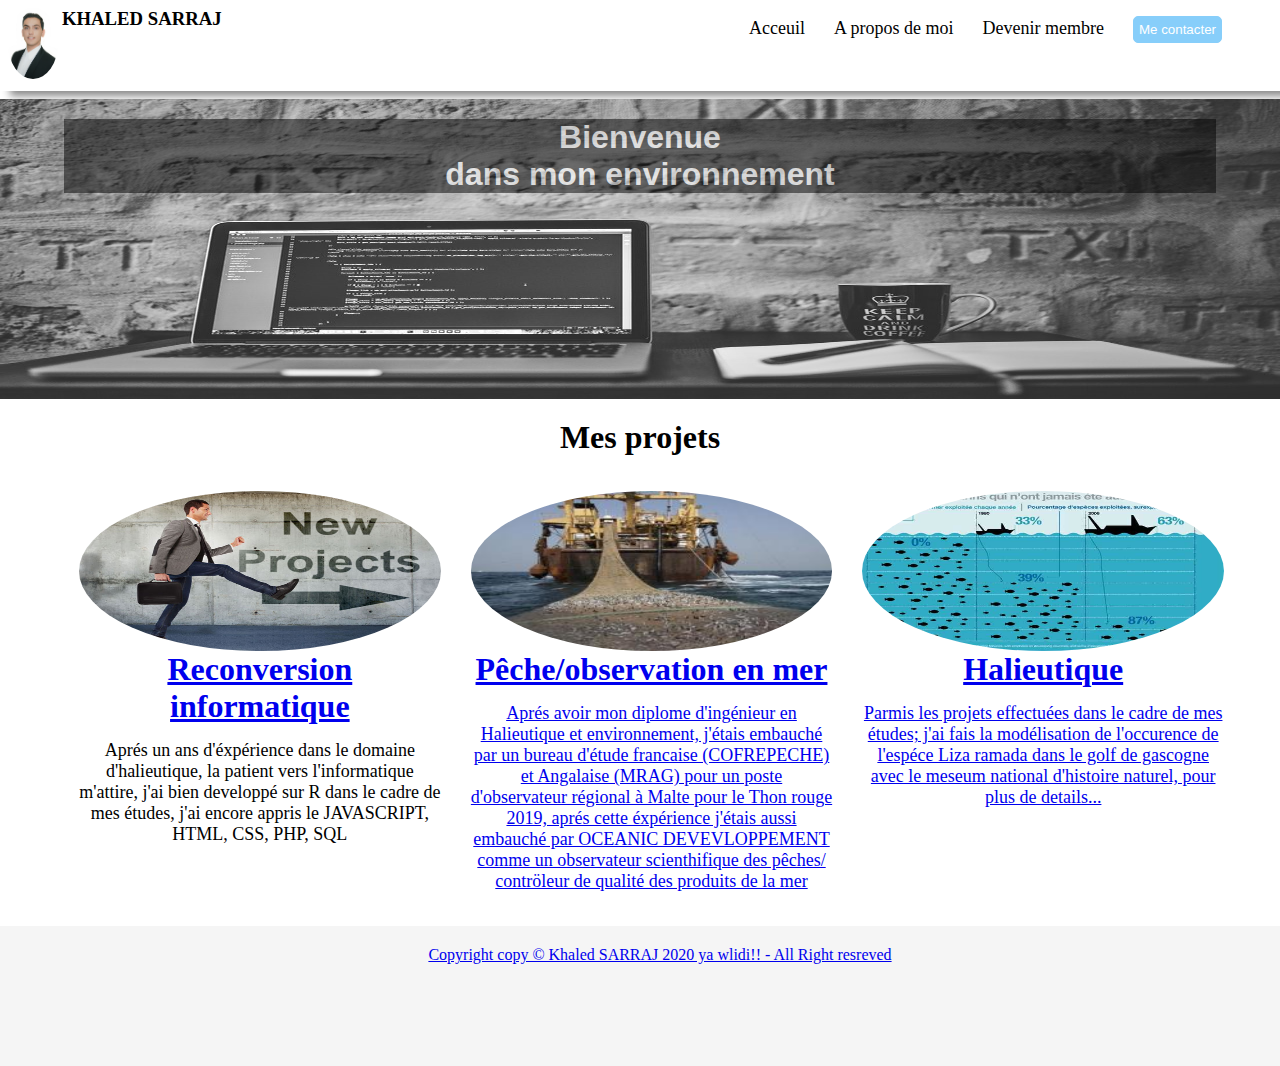
<file: Version final/index.html>
<!DOCTYPE html>
<html>
<head>
	<meta charset="utf-8"/> <!--pour lire les caractéres spéciaux<html  -->
	<meta name="viewport" content="width=device-width, initial-scale=1.0"/>  <!--pour que ton site s'adapte sur tt les appereils <html  -->
	<link rel="stylesheet" type="text/css" href="./css/main.css">
	<title>Acceuil</title>
</head>
<body>
       <header>
       	  <nav>
       	  	<div id="logo">
       	  		<img src="image/profil.jpg" width="50">
       	  		<h3>KHALED SARRAJ</h3>
       	  	</div>
       	  	<div id="liens">
       	  		 <ul>
       	  		 	<li><a href="index.html">Acceuil</a></li>
       	  		 	<li><a href="propos.html">A propos de moi</a></li>
       	  		 	<li><a href="membre.php">Devenir membre</a></li>
       	  		 	<li><button>Me contacter</button></li>
       	  		 	
       	  		 </ul>
       	  	</div>
       	  </nav>

       </header>
       <!--la baniere-->
       <div id="showcase">
       	 <p id="text">Bienvenue<br>dans mon environnement</p>

       </div>

       <!--les services-->

       <h1 id="mes_services">Mes projets</h1>

  <div class="services">
        <div class="service">
        	<img src="image/chef.jpg">
        	<h1><a href="reconversion.html">Reconversion informatique</a> </h1>
        	<p> Aprés un ans d'éxpérience dans le domaine d'halieutique, la patient vers l'informatique m'attire, j'ai bien developpé sur R dans le cadre de mes études, j'ai encore appris le JAVASCRIPT, HTML, CSS, PHP, SQL</p>
        </div>
         <div class="service">
        	<img src="image/peche.jpg">
        	<h1> <a href="peche.html">Pêche/observation en mer</h1>
        	<p> Aprés avoir mon diplome d'ingénieur en Halieutique et environnement, j'étais embauché par un bureau d'étude francaise (COFREPECHE) et Angalaise (MRAG) pour un poste d'observateur régional à Malte pour le Thon rouge 2019, aprés cette éxpérience j'étais aussi embauché par OCEANIC DEVEVLOPPEMENT comme un observateur scienthifique des pêches/ contröleur de qualité des produits de la mer</p>
         </div>
        <div class="service">
        	<img src="image/hal.jpg">
        	<h1>Halieutique</h1>
        	<p> Parmis les projets effectuées dans le cadre de mes études; j'ai fais la modélisation de l'occurence de l'espéce Liza ramada dans le golf de gascogne avec le meseum national d'histoire naturel, pour plus de details...</p>
        </div>
        
    </div>

<footer>
				<p>
					Copyright copy &copy; Khaled SARRAJ 2020 ya wlidi!! - All Right resreved
				</p>

			</footer>
</body>
</html>
</file>
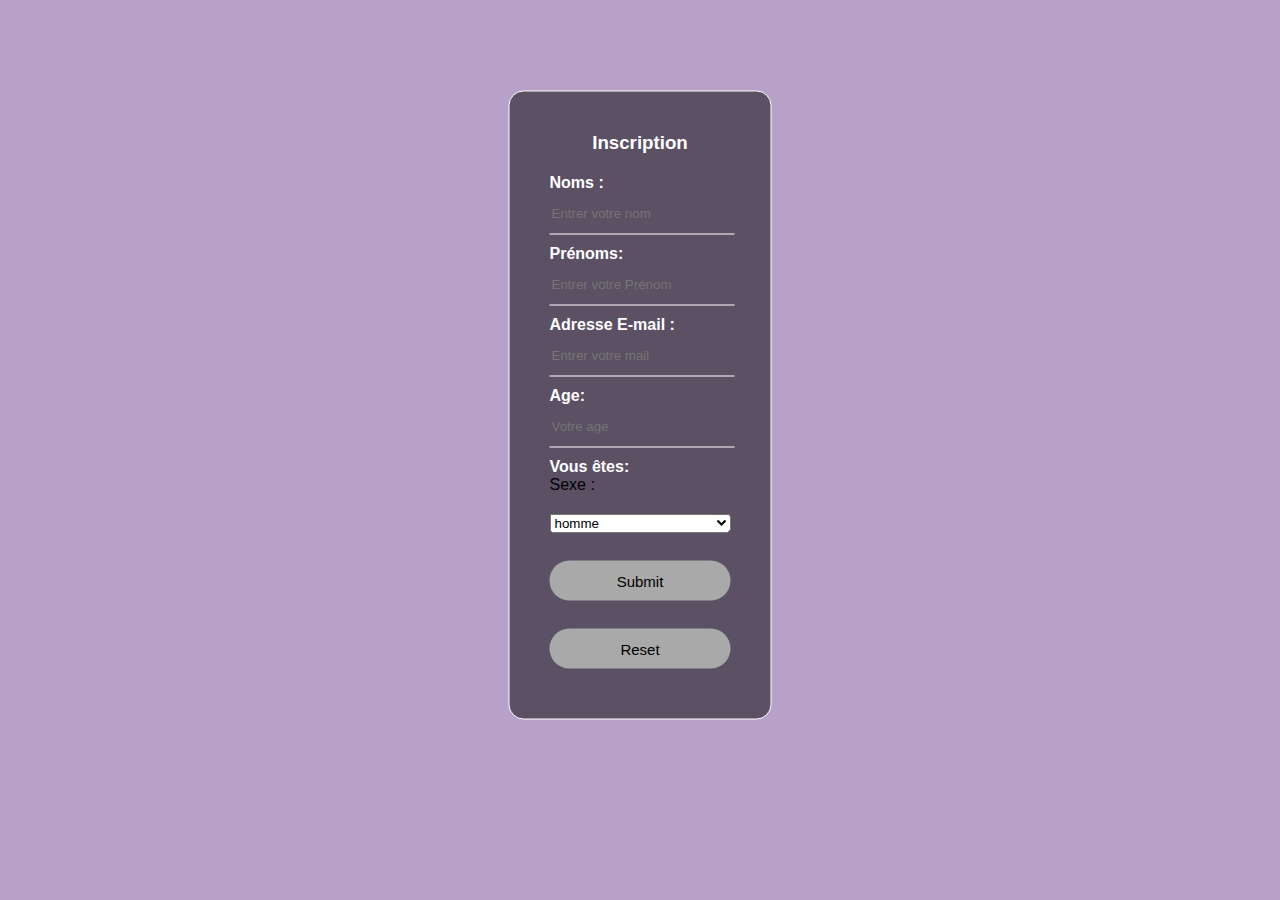
<file: Version final/belle.html>
<!DOCTYPE html>
<html>
<head>
	  <meta charset="utf-8">
	  <meta name="viewport" content="width-device-width, initial-scale=1.0">
	  <meta http-equiv="X-UA-Compatible" content="ie-edge">
	<title>formulaire</title>
</head>
<body>
   <div class="form">
   	  <h3 class="titre">Inscription</h3>
<form action="##" method="post">
	<p>Noms :</p>
<input type="text" name="nom" id="nom" placeholder="Entrer votre nom" required>
<p>Prénoms:</p>
<input type="text" name="prenoms" id="prenoms" placeholder="Entrer votre Prénom" required>
<p>Adresse E-mail : </p>
<input type="email" name="mail" id="mail"placeholder="Entrer votre mail" required>
<p>Age:</p>
<input type="number" name="age" id="age" placeholder="Votre age" required> <br>
<p>Vous êtes: </p>
<label for="sexe"> Sexe :</label>
<select name="sexe" id="sexe">
	<option value="homme"> homme</option>
	<option value="femme"> femme</option>
</select> <br>  <br>
<input type="Submit" name="Envoyez"> &nbsp; &nbsp; &nbsp; &nbsp; &nbsp; &nbsp;<input type="reset" name="Effacer">
</form>
   </div>
</body>
<!--passons maintenant au css-->
<style>
	body{
         margin: 0;
         padding: 0;
         background-color: #B7A1C8;
         -webkit-background-size: cover;
         background-size: cover;
        font-family: Tahoma, Geneva, Verdana, sans-serif;
	}
	.form{
		position: absolute;
		top: 45%;
		left: 50%;
		transform: translate(-50%, -50%);
		box-sizing: border-box;
		background-color: rgba(0,0,0,0.5);
		padding: 40px;
		border-radius: 15px;
		border: 1px solid, #fff;
	}
	.form:hover{
		background-color: rgba(100,0,0,0.5);
	}
  .titre{
  	margin: 0;
  	padding: 0 0 20px;
  	font-weight: bold;
  	color:  white;
  	text-align: center;
  }
  .form p{
  	margin: 0;
  	padding: 0;
  	color: white;
  	font-weight: bold;
  }
  .form input, select{
  	margin-bottom:  10px;
  	width: 100%;
  }
  .form input[type=text] , .form input[type=number] , .form input[type=email]{
border: none;
border-bottom: 1px solid #fff;
background-color: transparent;
outline: none;
height: 40px;
display: 16px;
color: #fff;
 }
.form select{
	margin-top: 20px;
	padding: 10px, 0;
}
.form input[type=submit], input[type=reset]{
	border: none;
	height: 40px;
	outline: none;
	font-size: 15px;
	background-color: darkgrey;
	cursor: pointer;
	border-radius: 20px;
}

 }

</style>
</html>
</file>
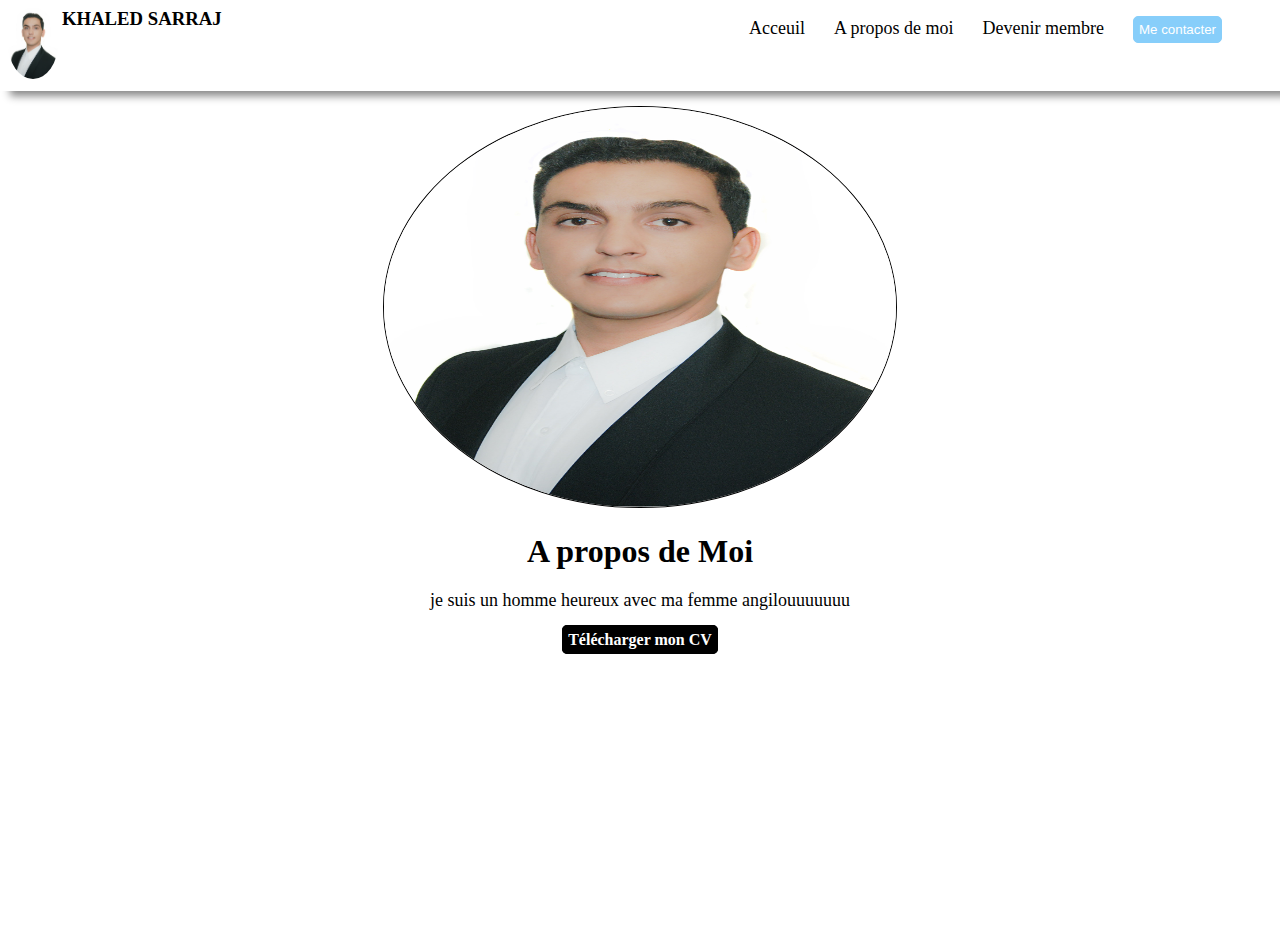
<file: Version final/propos.html>
<!DOCTYPE html>
<html>
<head>
	<meta charset="utf-8"/> <!--pour lire les caractéres spéciaux<html  -->
	<meta name="viewport" content="width=device-width, initial-scale=1.0"/>  <!--pour que ton site s'adapte sur tt les appereils <html  -->
	<link rel="stylesheet" type="text/css" href="./css/main.css">
	<title>propos</title>
</head>



</head>
<body>
       <header>
       	  <nav>
       	  	<div id="logo">
       	  		<img src="image/profil.jpg" width="50">
       	  		<h3>KHALED SARRAJ</h3>
       	  	</div>
       	  	<div id="liens">
       	  		 <ul>
       	  		 	<li><a href="index.html">Acceuil</a></li>
       	  		 	<li><a href="propos.html">A propos de moi</a></li>
       	  		 	<li><a href="membre.php">Devenir membre</a></li>
       	  		 	<li><button>Me contacter</button></li>
       	  		 	
       	  		 </ul>
       	  	</div>
       	  </nav>

       </header>
      
<!--la banniere-->
<img id="portrait" src="image/profil.jpg">
<div id="moi">
	<h1>A propos de Moi</h1>
	<p> je suis un homme heureux avec ma femme angilouuuuuuu</p>
	<a href="./cv.pdf">Télécharger mon CV</a>
</div>
<body>

</body>
</html>
</file>
<file: Version final/css/main.css>
*{
    padding: 0;
    margin: 0;
}


/* nav styling */

nav{
    display:flex;
    flex-direction: row;
    padding: 8px;
}

nav #logo{
    width: 50%;

}
nav #liens{
    width: 50%;
}

#liens li{
    display: inline;
}

#logo img,h3{
    display: inline;
}

     img{
        border-radius: 50%;
     }
#liens ul{
    float: right;
    margin-right: 50px;
    margin-top: 8px;

}
#logo h3{
    
    vertical-align:top;
    
}
#profil{
    border: 1px solid black;
    border-radius: 100%;
}

#liens li{
    margin-left: 25px;
  
}
#liens a{
    text-decoration: none;
    color: black;
    font-size: large;
}


#liens button{
    background: lightskyblue;
    color: white;
    padding: 5px;
    border: 1px solid lightskyblue;
    border-radius: 5px;
    cursor: pointer;
}
nav{
   
    box-shadow: 10px 5px 8px #888888;
}
/* Ajouter du dynamisme a notre navbar */
#liens a:hover{
    padding: 2px;
    border-radius: 5px;


    border: 1px solid black;
    
}
#liens button:hover{

background: rgb(9, 12, 14);

}

/*Style du showcase */

#showcase{
    margin-top: 8px;
    width: 100%;
    height: 300px;
    background: url("../image/banierre.jpeg");
    background-repeat: no-repeat;
    background-size: 100% 350px;

}
#showcase #text{

    text-align: center;
    position: relative;
    top: 20px;
    font-weight: bold;

    background: black;
    opacity: 0.5;
    width: 90%;
    margin:auto;

    font-size: xx-large;
    color: white;
    font-family: 'Lucida Sans', 'Lucida Sans Regular', 'Lucida Grande', 'Lucida Sans Unicode', Geneva, Verdana, sans-serif

    
}

#mes_services{
    text-align: center;
    margin-top: 20px;
}
/* styling services */
.services{

    display: grid;
    grid-template-columns:repeat(3,34%); 
    width:90%;
    margin: auto;
    margin-top: 20px;
}

.service{

    display: flex;
    flex-direction: column; 
    height: 400px;
    text-align: center;
    margin: 15px;
}

.service img{

    width: 100%;
    height: 40%;
}

.service p{
    margin-top: 15px;
    font-size: large;
}


footer{

    
    bottom: 0px;
    width: 100%;
    text-align: center;
    background: whitesmoke;
    height: 100px;
    padding: 20px;
    margin-top: 20px;

}

/* Style de la page propos */



#portrait{
    margin-top: 15px;
    height: 400px;
    display: block;
    margin-left: auto;
    margin-right: auto;
    width: 40%;
    border: 1px solid black;
    border-radius: 100%;
}
#moi{

    width: 70%;
    height: 400px;
   /* border: 1px solid black; */
    margin: auto;
    margin-top: 10px;
    text-align: center;
    padding: 15px;
    
}

#moi p{
    margin-top: 20px;
    font-size: large;
    margin-bottom: 20px;
}

#moi a{

    margin-top: 20px;
    background: black;
  text-decoration: none;
  color: white;
  font-weight: bold;
  border: 1px solid black;
  padding: 5px;
  border-radius: 5px;
}


#moi a:hover{
    background: #888888;
}
</file>
